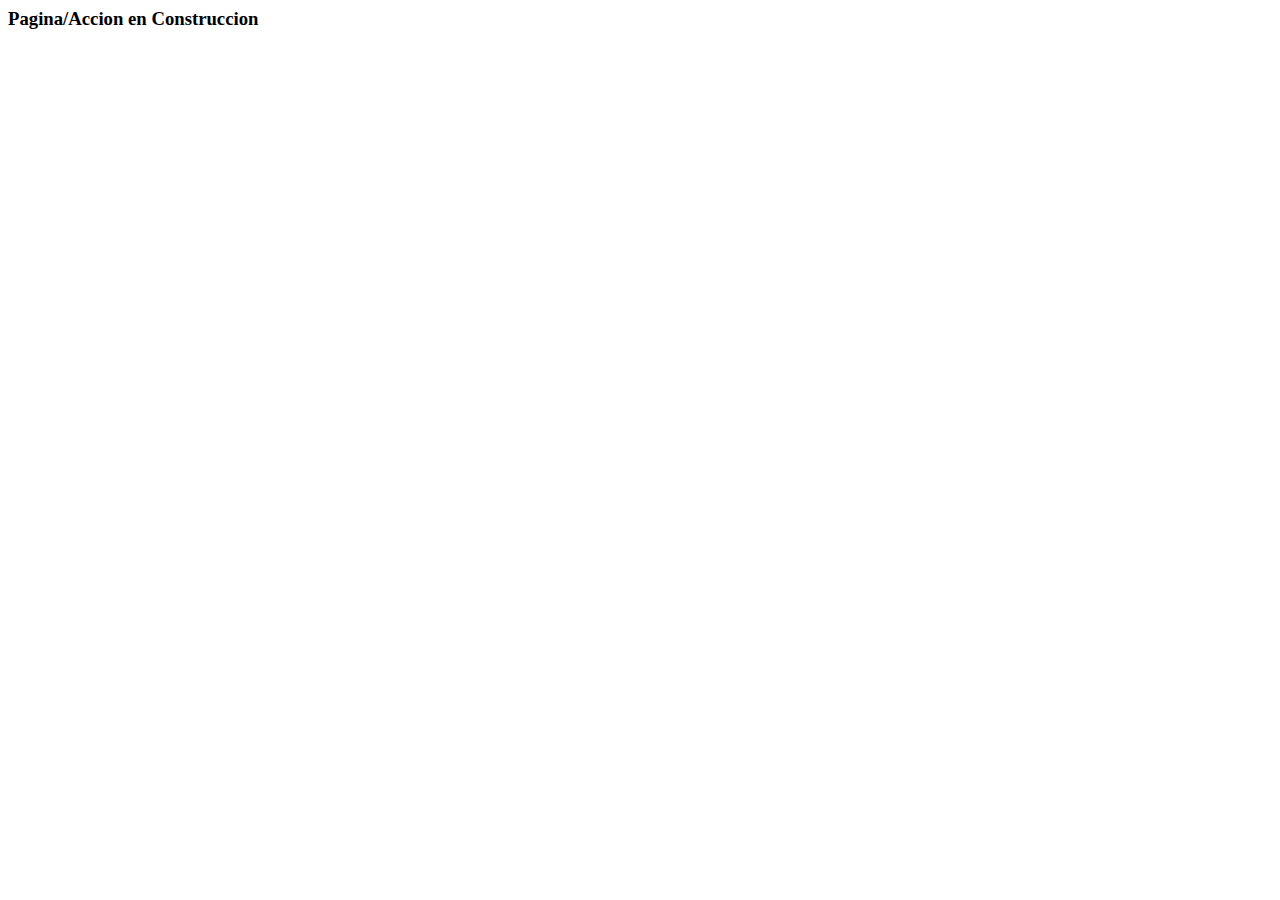
<file: static/construction.html>
<html>
<head>
<title>Page in Construction</title>
</head>
<body background="http://images.123hdwallpapers.com/20150828/the-simpsons-homer-simpson-jump-cartoon-1680x1050.jpg">
<h3>Pagina/Accion en Construccion</h3>
</body>
</html>
</file>
